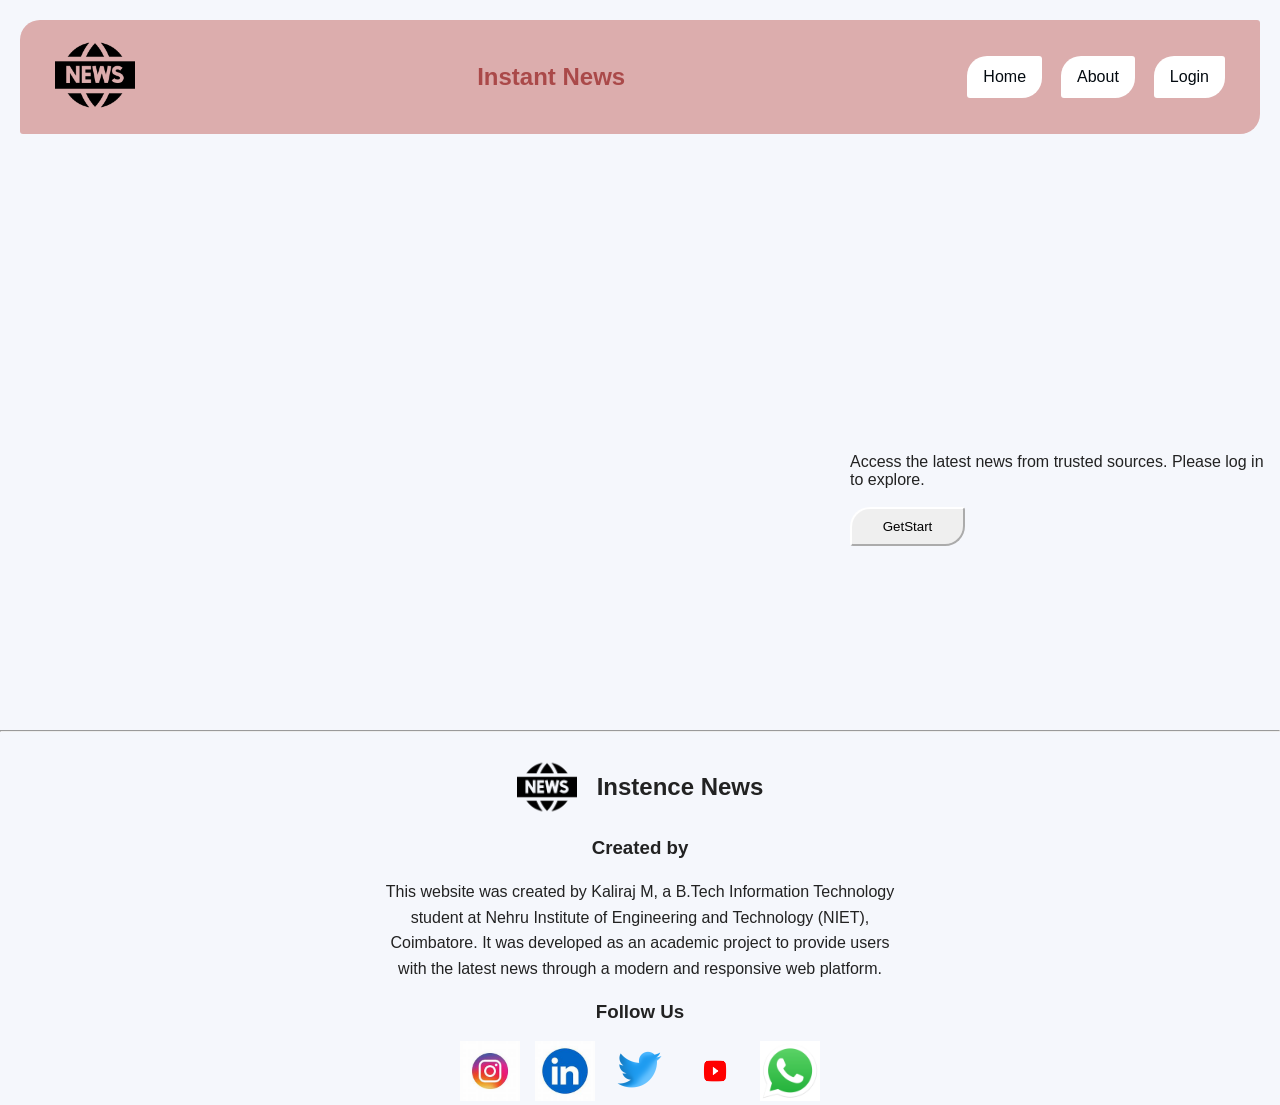
<file: index.html>
<!DOCTYPE html>
<html lang="en">
<head>
    <meta charset="UTF-8">
    <meta name="viewport" content="width=device-width, initial-scale=1.0">
    <title>Instant News</title>
            <link rel="icon" type="image"  href="news.png">
    <link rel="stylesheet" href="style.css">
</head>
<body>
    <nav>
        <div class="logo">
            <img src="news.png" width="80" height="80">
        </div>

        <h2>Instant News</h2>
        <ul>
            <a href="#">Home</a>
            <a href="about.html">About</a>
            <a href="login.html">Login</a>
        </ul>
    </nav>
      <section class="heropage">
<video width="600" height="400"autoplay muted loop playsinline>
    <source src="images.mp4" type="video/mp4" >
</video>
        <div class="content">
        <p>Access the latest news from trusted sources. Please log in to explore.</p><br>
       <button onclick="window.location.href='login.html'">
    GetStart
</button>     
   </div>
    </section>
    <br><br>
    <hr>
    <footer >
        <div class="company">
            <img src="news.png" width="60px" height="60px">
            <h2>Instence News</h2>
        </div>
                    <h3>Created by</h3>
        <div class="address">
            <p>This website was created by Kaliraj M, a B.Tech Information Technology student at Nehru Institute of Engineering and Technology (NIET), Coimbatore. 
                It was developed as an academic project to provide users with the latest news through a modern and responsive web platform.
            </p>
        </div>
                <h3>Follow Us</h3><br>
            <div class="footer-column">     
            <a href="#"><img src="instagram.jpg" width="60px" height="60px"></a>
            <a href="#"><img src="linkdin.jpg" width="60px" height="60px"></a>
            <a href="#"><img src="twitter.webp" width="60px" height="60px"></a>
            <a href="https://www.youtube.com/@KaliMik-c1r" target="_blank">
            <img src="youtupe.png" alt="WhatsApp Channel" width="60" height="60">
            </a>     
            <a href="https://whatsapp.com/channel/0029VbDCV5I89inqCfLnIM03" target="_blank">
            <img src="whatsapp.png" alt="WhatsApp Channel" width="60" height="60">
            </a>     
        </div>
    </footer>
</body>
</html>
</file>
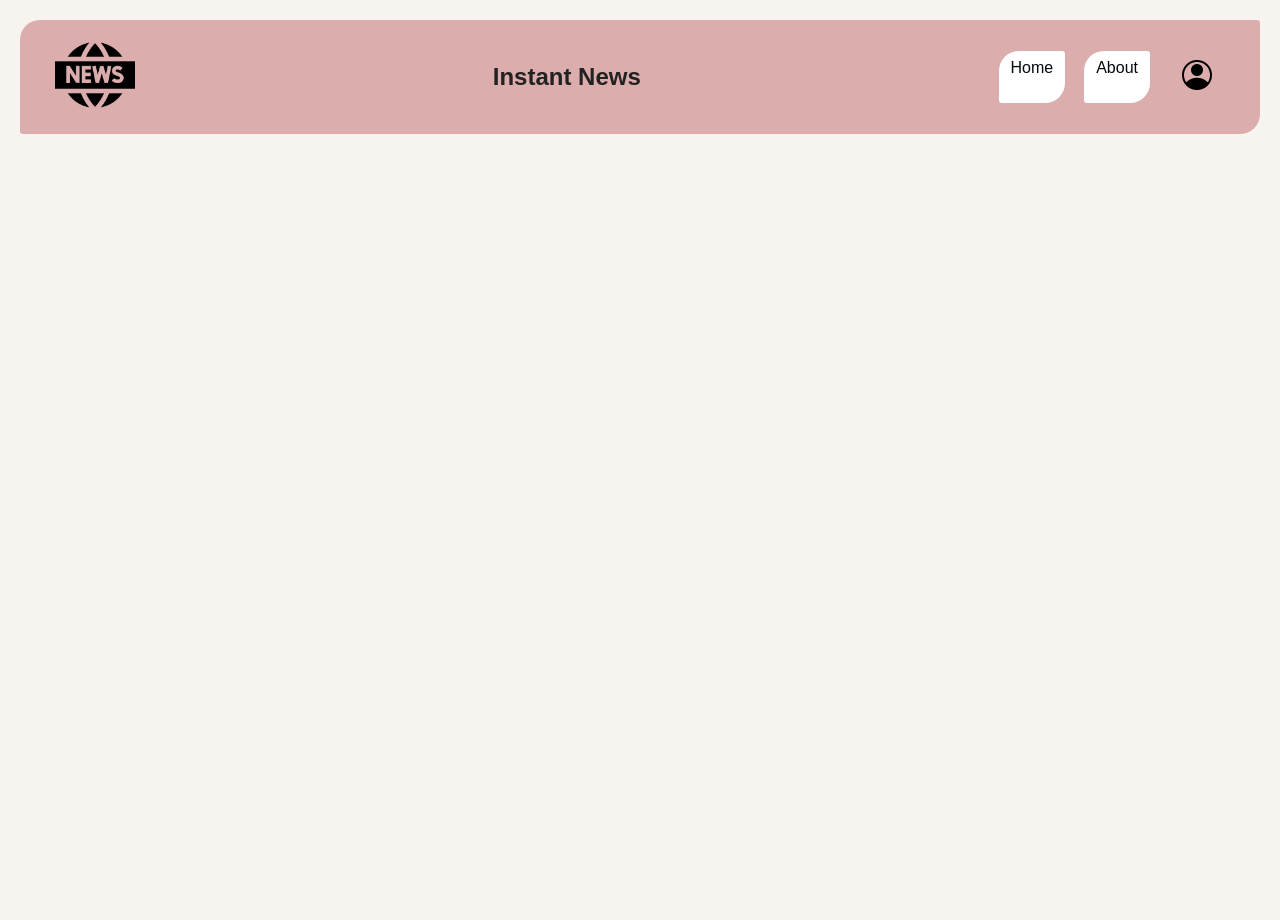
<file: dashboard.html>
<!DOCTYPE html>
<html lang="en">
<head>
    <meta charset="UTF-8">
    <meta name="viewport" content="width=device-width, initial-scale=1.0">
    <title>Instant News</title>
    <link rel="stylesheet" href="icon.css">
</head>
<body>
    <nav>
        <div class="logo">
            <img src="news.png" width="80" height="80">
        </div>

        <h2>Instant News</h2>

        <ul>
            <a href="index.html">Home</a>
            <a href="about.html">About</a>
                <a  class="icon" href="profile.html" ><img src="account.png" width="32" height="32"></a>
        </ul>
    </nav>
</body>
</html>
</file>
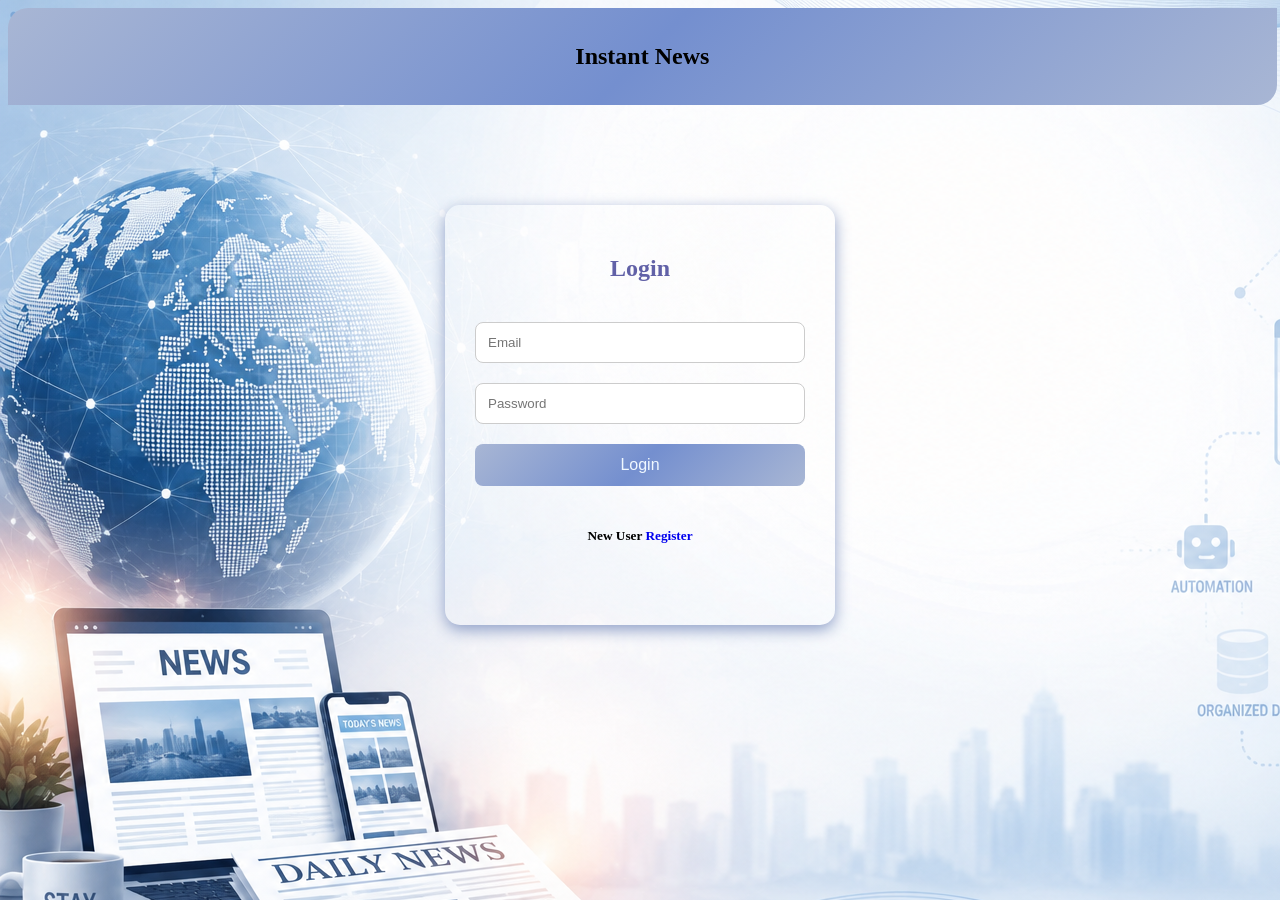
<file: login.html>
<!DOCTYPE html>
<html lang="en">
<head>
    <meta charset="UTF-8">
    <meta name="viewport" content="width=device-width, initial-scale=1.0">
    <title>Instant News</title>
    <link rel="icon" type="logo/image"  href="news.png">
    <link rel="stylesheet" href="login.css">
</head>
<body>
    <div class="tit">
        <h2>Instant News</h2>
    </div>
 <div class="login-container">
        <form class="login-box">
            <h2>Login</h2>

            <input type="email" placeholder="Email" required>
            <input type="password" placeholder="Password" required>

            <button type="submit">Login</button>
            <h5>New User<a href="Register.html">  Register</a></h5>
        </form>
    </div>
</body>
</html>
</file>
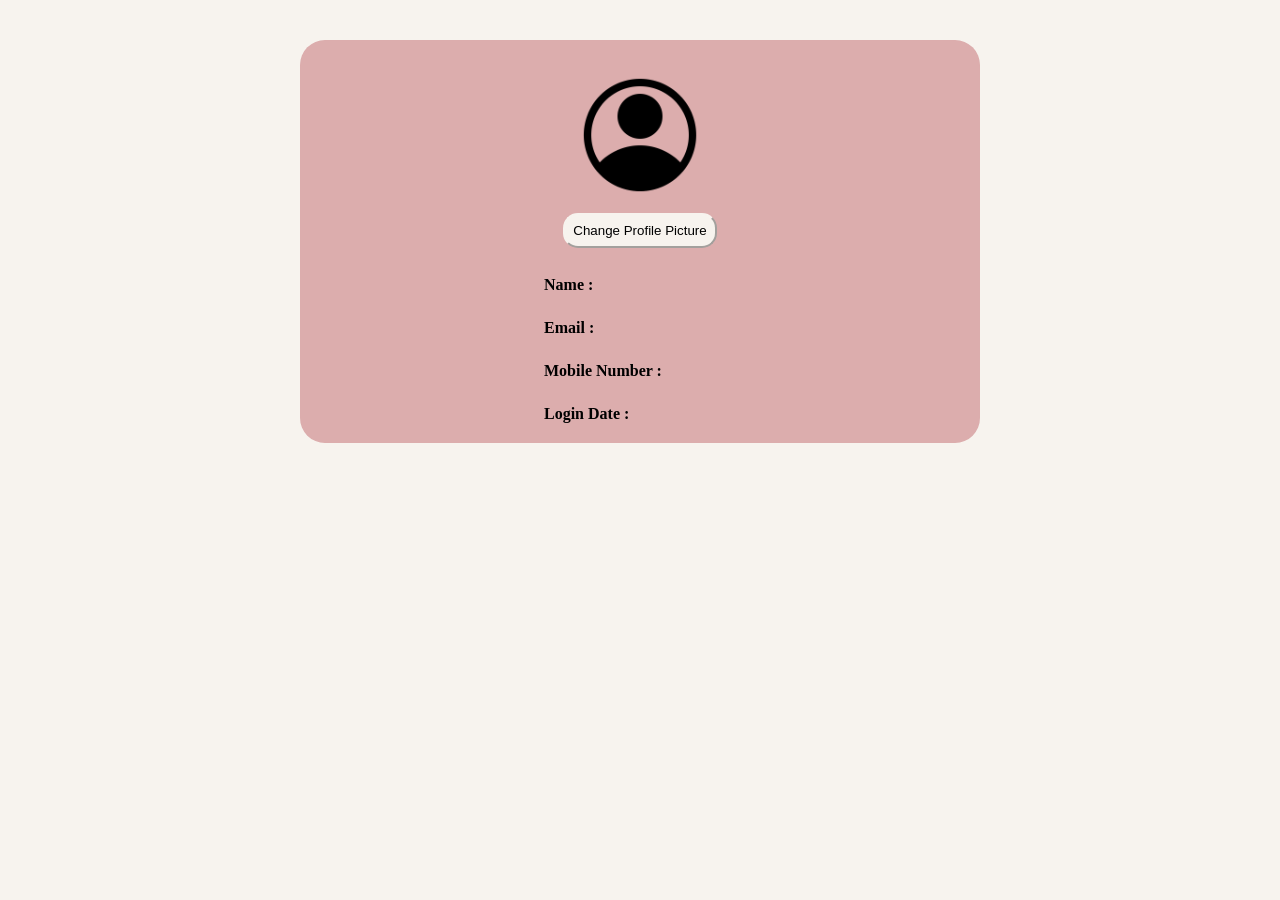
<file: profile.html>
<!DOCTYPE html>
<html lang="en">
<head>
    <meta charset="UTF-8">
    <meta name="viewport" content="width=device-width, initial-scale=1.0">
    <title>Profile</title>
    <link rel="stylesheet" href="profile.css">
</head>
<body>
    
    <div class="profile-container">
    <img src="account.png" class="profilePic" width="120" height="120" >

    <input type="file" id="fileInput" accept="image/*" hidden>
<br>
    <button onclick="document.getElementById('fileInput').click()">
        Change Profile Picture
    </button>
<div class="profile-details">

    <p><strong>Name :</strong> <span id="name"></span></p>

    <p><strong>Email :</strong> <span id="email"></span></p>

    <p><strong>Mobile Number :</strong> <span id="mobile"></span></p>

    <p><strong>Login Date :</strong> <span id="loginDate"></span></p>

</div>
</body>
</html>
</file>
<file: style.css>
*{
    margin: 0;
    padding: 0;
    box-sizing: border-box;
}
body{
    font-family: Verdana, Geneva, Tahoma, sans-serif;
    color: #222;
    background-color: #F5F7FC;;
    min-height: 100vh;
}

nav{
    display:flex;
    justify-content:space-between;
    align-items: center;
    padding: 15px 35px;
    background:#dcadad;
    border-radius: 20px 3px 20px;
    margin: 20px;
}
nav ul{   
    display:flex;
    gap: 19px;
}
nav a{
    text-decoration: none;
    color: rgb(3, 10, 16);
    background-color: white;
    font-weight: 450;
    padding: 12px 16px;
    border-radius: 20px 3px 20px;
}
 nav h2{
   font-family: Verdana, Geneva, Tahoma, sans-serif;
   color: rgb(170, 73, 73);
 }
a:hover,
button:hover{
    background-color: #dcadad;
    color: white;

}
.heropage{
    margin-top:160px;
    display: flex;
    align-items: center;
    gap: 150px;
    margin-left: 100px;
}
.content{
    display: flex;
    flex-direction: column;
    align-items: flex-start;
    max-width: 450px;
    margin-top: 10px;
}
button{
    padding: 10px;
    width: 115px;
    border-radius: 20px 3px 20px;
    border-color: white;
}
.heropage video{
  
    border-radius: 25px;
    object-fit: cover;
}
.company{
    display: flex;
    justify-content: center;
    margin-top:25px ;
    gap: 20px;
}
.company h2{
    margin-top: 16px;
}
.footer-column{
    display: flex;
    justify-content: center;
}
.footer-column img{
    gap: 10px;

}
h4,h3,
.address{
    display: flex;
    justify-content:center;
    margin-top: 20px;
}
.address p{
   width: 40%;
   line-height: 1.6;
   text-align: center;
}
.footer-column{
    gap:15px
}
</file>
<file: icon.css>
*{
    margin: 0;
    padding: 0;
    box-sizing: border-box;
}
body{
    font-family: Verdana, Geneva, Tahoma, sans-serif;
    background: #f7f3ee;
    color: #222;
    min-height: 100vh;
}
nav{
    display:flex;
    justify-content:space-between;
    align-items: center;
    padding: 15px 35px;
    background:#dcadad;
    border-radius: 20px 3px 20px;
    margin: 20px;
}
nav ul{   
    display:flex;
    gap: 19px;
}
 nav h2{
   font-family: Verdana, Geneva, Tahoma, sans-serif;
}
.icon{
    background-color: #dcadad;
}

nav a{
    text-decoration: none;
    color: rgb(3, 10, 16);
    background-color: white;
    font-weight: 450;
    padding: 8px 12px;
    border-radius: 20px 3px 20px;
    text-align: center;
}
a:hover{
    background-color: #9e8239;
}
</file>
<file: login.css>
body{
    background-image: url(loginback.png);
    object-fit: contain;
}
.tit{
    display: flex;
    justify-content: center;
    margin-top:0px;
    margin-bottom: 100px;
    background: linear-gradient(135deg, #a8b6d4, #748fcf,#a8b6d4);
    width: 98%;
    border-radius: 20px 0px 20px;
    padding: 15px;
}
.login-container{
display: flex;
justify-content: center;
align-items: center;
}
.login-box{
    height: 40vh;
    width: 330px;
    padding: 30px;
    background: transparent;
    border-radius: 15px;
    box-shadow: 0 5px 15px #90a0c8;

    display: flex;
    flex-direction: column;
    gap: 20px;
}

.login-box h2
{
    text-align: center;
    color: rgb(97, 97, 167);
    
}
.login-box h5,
.login-box a{
    text-decoration: none;
    text-align: center;
}
.login-box input,
.login-box button{
    padding: 12px;
    border-radius: 8px;
    border: 1px solid #ccc;
}

.login-box button{
    background:linear-gradient(135deg, #a8b6d4, #748fcf,#a8b6d4);;
    cursor: pointer;
    border: none;
    color: aliceblue;
    font-size: 16px;
}

.login-box button:hover{
    background: #7186c5;
}
</file>
<file: profile.css>
*{
        margin: 0;
        padding: 0;
        box-sizing: border-box;
}
    body{     
         background:#f7f3ee;
        
  } 
    .profile-container{
    display:flex;
    justify-content:center;
    align-items:center;
    flex-direction: column;
    background-color: #dcadad;
     margin-top: 40px;
    margin-left: 300px;
    margin-right: 300px;
    border-radius: 25px;
    padding: 20px;
 }
 .profilePic{
        margin-top: 15px;
 }
button{
        padding: 8px;
        border-radius: 15px;
        background-color: #f7f3ee;
        border-color: #f7f3ee;
        font-family: 'Franklin Gothic Medium', 'Arial Narrow', Arial, sans-serif;
}
.profile-details{
        margin-top: 28px;
        display: grid;
        row-gap: 25px;
        width: 30%;
}
.profile-details p{
        display: flex;
}
</file>
